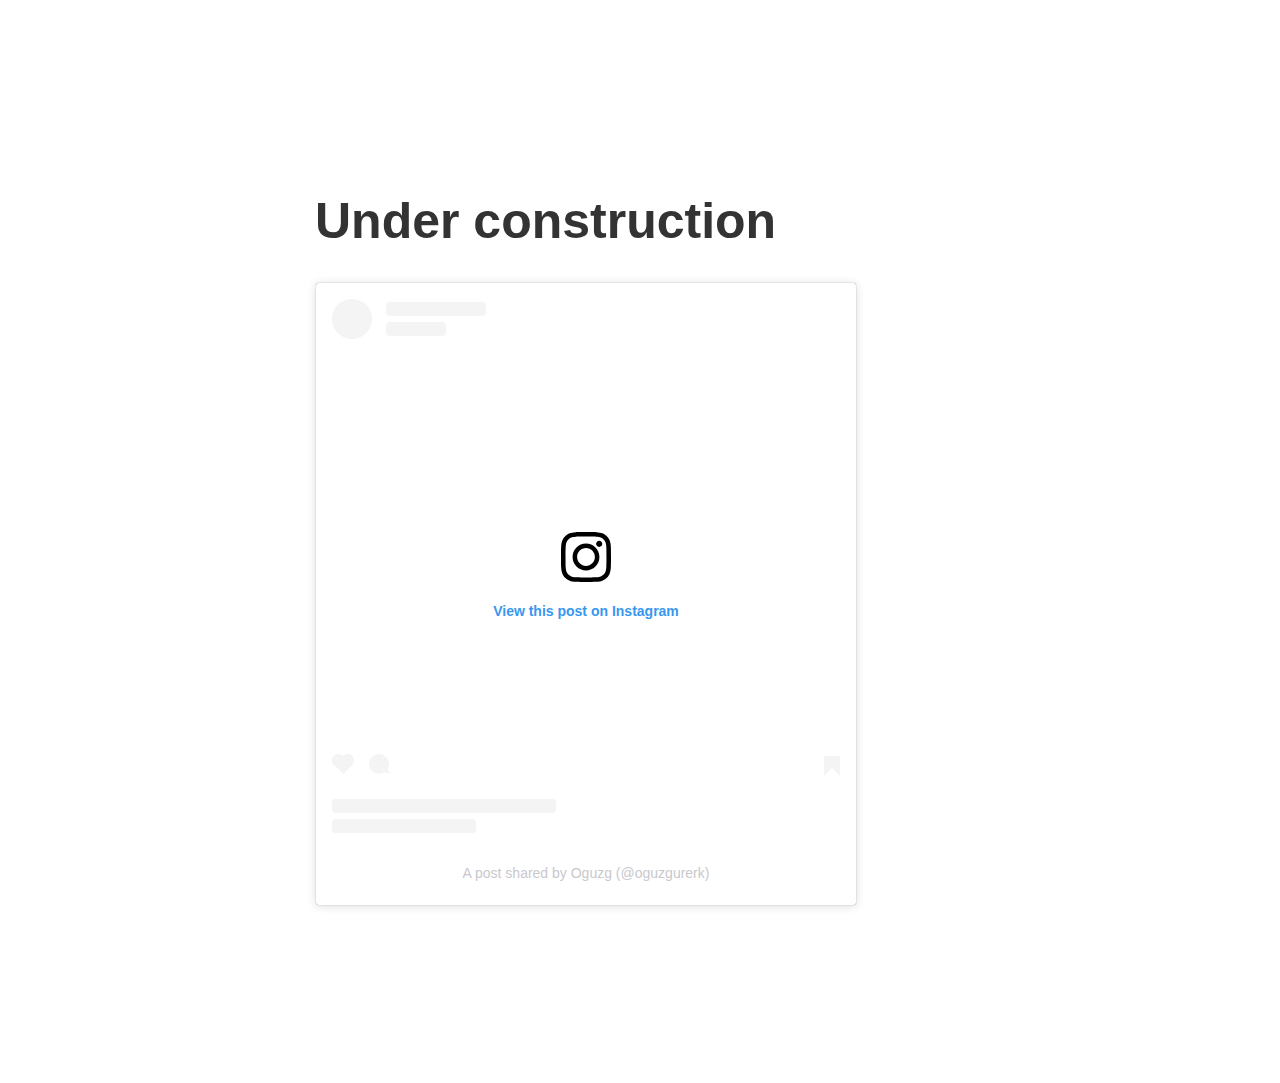
<file: index.html>
<!doctype html>
<title>Site Maintenance</title>
<style>
  body { text-align: center; padding: 150px; }
  h1 { font-size: 50px; }
  body { font: 20px Helvetica, sans-serif; color: #333; }
  article { display: block; text-align: left; width: 650px; margin: 0 auto; }
  a { color: #dc8100; text-decoration: none; }
  a:hover { color: #333; text-decoration: none; }
</style>

<article>
    <h1>Under construction</h1>
    <div>
        <p><blockquote class="instagram-media" data-instgrm-permalink="https://www.instagram.com/p/Bbrbq5MAWsI/?utm_source=ig_embed&amp;utm_campaign=loading" data-instgrm-version="14" style=" background:#FFF; border:0; border-radius:3px; box-shadow:0 0 1px 0 rgba(0,0,0,0.5),0 1px 10px 0 rgba(0,0,0,0.15); margin: 1px; max-width:540px; min-width:326px; padding:0; width:99.375%; width:-webkit-calc(100% - 2px); width:calc(100% - 2px);"><div style="padding:16px;"> <a href="https://www.instagram.com/p/Bbrbq5MAWsI/?utm_source=ig_embed&amp;utm_campaign=loading" style=" background:#FFFFFF; line-height:0; padding:0 0; text-align:center; text-decoration:none; width:100%;" target="_blank"> <div style=" display: flex; flex-direction: row; align-items: center;"> <div style="background-color: #F4F4F4; border-radius: 50%; flex-grow: 0; height: 40px; margin-right: 14px; width: 40px;"></div> <div style="display: flex; flex-direction: column; flex-grow: 1; justify-content: center;"> <div style=" background-color: #F4F4F4; border-radius: 4px; flex-grow: 0; height: 14px; margin-bottom: 6px; width: 100px;"></div> <div style=" background-color: #F4F4F4; border-radius: 4px; flex-grow: 0; height: 14px; width: 60px;"></div></div></div><div style="padding: 19% 0;"></div> <div style="display:block; height:50px; margin:0 auto 12px; width:50px;"><svg width="50px" height="50px" viewBox="0 0 60 60" version="1.1" xmlns="https://www.w3.org/2000/svg" xmlns:xlink="https://www.w3.org/1999/xlink"><g stroke="none" stroke-width="1" fill="none" fill-rule="evenodd"><g transform="translate(-511.000000, -20.000000)" fill="#000000"><g><path d="M556.869,30.41 C554.814,30.41 553.148,32.076 553.148,34.131 C553.148,36.186 554.814,37.852 556.869,37.852 C558.924,37.852 560.59,36.186 560.59,34.131 C560.59,32.076 558.924,30.41 556.869,30.41 M541,60.657 C535.114,60.657 530.342,55.887 530.342,50 C530.342,44.114 535.114,39.342 541,39.342 C546.887,39.342 551.658,44.114 551.658,50 C551.658,55.887 546.887,60.657 541,60.657 M541,33.886 C532.1,33.886 524.886,41.1 524.886,50 C524.886,58.899 532.1,66.113 541,66.113 C549.9,66.113 557.115,58.899 557.115,50 C557.115,41.1 549.9,33.886 541,33.886 M565.378,62.101 C565.244,65.022 564.756,66.606 564.346,67.663 C563.803,69.06 563.154,70.057 562.106,71.106 C561.058,72.155 560.06,72.803 558.662,73.347 C557.607,73.757 556.021,74.244 553.102,74.378 C549.944,74.521 548.997,74.552 541,74.552 C533.003,74.552 532.056,74.521 528.898,74.378 C525.979,74.244 524.393,73.757 523.338,73.347 C521.94,72.803 520.942,72.155 519.894,71.106 C518.846,70.057 518.197,69.06 517.654,67.663 C517.244,66.606 516.755,65.022 516.623,62.101 C516.479,58.943 516.448,57.996 516.448,50 C516.448,42.003 516.479,41.056 516.623,37.899 C516.755,34.978 517.244,33.391 517.654,32.338 C518.197,30.938 518.846,29.942 519.894,28.894 C520.942,27.846 521.94,27.196 523.338,26.654 C524.393,26.244 525.979,25.756 528.898,25.623 C532.057,25.479 533.004,25.448 541,25.448 C548.997,25.448 549.943,25.479 553.102,25.623 C556.021,25.756 557.607,26.244 558.662,26.654 C560.06,27.196 561.058,27.846 562.106,28.894 C563.154,29.942 563.803,30.938 564.346,32.338 C564.756,33.391 565.244,34.978 565.378,37.899 C565.522,41.056 565.552,42.003 565.552,50 C565.552,57.996 565.522,58.943 565.378,62.101 M570.82,37.631 C570.674,34.438 570.167,32.258 569.425,30.349 C568.659,28.377 567.633,26.702 565.965,25.035 C564.297,23.368 562.623,22.342 560.652,21.575 C558.743,20.834 556.562,20.326 553.369,20.18 C550.169,20.033 549.148,20 541,20 C532.853,20 531.831,20.033 528.631,20.18 C525.438,20.326 523.257,20.834 521.349,21.575 C519.376,22.342 517.703,23.368 516.035,25.035 C514.368,26.702 513.342,28.377 512.574,30.349 C511.834,32.258 511.326,34.438 511.181,37.631 C511.035,40.831 511,41.851 511,50 C511,58.147 511.035,59.17 511.181,62.369 C511.326,65.562 511.834,67.743 512.574,69.651 C513.342,71.625 514.368,73.296 516.035,74.965 C517.703,76.634 519.376,77.658 521.349,78.425 C523.257,79.167 525.438,79.673 528.631,79.82 C531.831,79.965 532.853,80.001 541,80.001 C549.148,80.001 550.169,79.965 553.369,79.82 C556.562,79.673 558.743,79.167 560.652,78.425 C562.623,77.658 564.297,76.634 565.965,74.965 C567.633,73.296 568.659,71.625 569.425,69.651 C570.167,67.743 570.674,65.562 570.82,62.369 C570.966,59.17 571,58.147 571,50 C571,41.851 570.966,40.831 570.82,37.631"></path></g></g></g></svg></div><div style="padding-top: 8px;"> <div style=" color:#3897f0; font-family:Arial,sans-serif; font-size:14px; font-style:normal; font-weight:550; line-height:18px;">View this post on Instagram</div></div><div style="padding: 12.5% 0;"></div> <div style="display: flex; flex-direction: row; margin-bottom: 14px; align-items: center;"><div> <div style="background-color: #F4F4F4; border-radius: 50%; height: 12.5px; width: 12.5px; transform: translateX(0px) translateY(7px);"></div> <div style="background-color: #F4F4F4; height: 12.5px; transform: rotate(-45deg) translateX(3px) translateY(1px); width: 12.5px; flex-grow: 0; margin-right: 14px; margin-left: 2px;"></div> <div style="background-color: #F4F4F4; border-radius: 50%; height: 12.5px; width: 12.5px; transform: translateX(9px) translateY(-18px);"></div></div><div style="margin-left: 8px;"> <div style=" background-color: #F4F4F4; border-radius: 50%; flex-grow: 0; height: 20px; width: 20px;"></div> <div style=" width: 0; height: 0; border-top: 2px solid transparent; border-left: 6px solid #f4f4f4; border-bottom: 2px solid transparent; transform: translateX(16px) translateY(-4px) rotate(30deg)"></div></div><div style="margin-left: auto;"> <div style=" width: 0px; border-top: 8px solid #F4F4F4; border-right: 8px solid transparent; transform: translateY(16px);"></div> <div style=" background-color: #F4F4F4; flex-grow: 0; height: 12px; width: 16px; transform: translateY(-4px);"></div> <div style=" width: 0; height: 0; border-top: 8px solid #F4F4F4; border-left: 8px solid transparent; transform: translateY(-4px) translateX(8px);"></div></div></div> <div style="display: flex; flex-direction: column; flex-grow: 1; justify-content: center; margin-bottom: 24px;"> <div style=" background-color: #F4F4F4; border-radius: 4px; flex-grow: 0; height: 14px; margin-bottom: 6px; width: 224px;"></div> <div style=" background-color: #F4F4F4; border-radius: 4px; flex-grow: 0; height: 14px; width: 144px;"></div></div></a><p style=" color:#c9c8cd; font-family:Arial,sans-serif; font-size:14px; line-height:17px; margin-bottom:0; margin-top:8px; overflow:hidden; padding:8px 0 7px; text-align:center; text-overflow:ellipsis; white-space:nowrap;"><a href="https://www.instagram.com/p/Bbrbq5MAWsI/?utm_source=ig_embed&amp;utm_campaign=loading" style=" color:#c9c8cd; font-family:Arial,sans-serif; font-size:14px; font-style:normal; font-weight:normal; line-height:17px; text-decoration:none;" target="_blank">A post shared by Oguzg (@oguzgurerk)</a></p></div></blockquote> <script async src="//www.instagram.com/embed.js"></script></p>
    </div>
</article>


<!--  

<!DOCTYPE html PUBLIC "-//W3C//DTD XHTML 1.1//EN"
  "http://www.w3.org/TR/xhtml11/DTD/xhtml11.dtd">
<html xmlns="http://www.w3.org/1999/xhtml" xml:lang="en">
<head>
<meta name="generator" content="jemdoc, see http://jemdoc.jaboc.net/" />
<meta http-equiv="Content-Type" content="text/html;charset=utf-8" />
<link rel="stylesheet" href="jemdoc.css" type="text/css" />
<style>
    p.biography {
        max-width: 750px;
    }
</style>
<title></title>
</head>
<body>
<script type="text/javascript">
var gaJsHost = (("https:" == document.location.protocol) ? "https://ssl." : "http://www.");
document.write(unescape("%3Cscript src='" + gaJsHost + "google-analytics.com/ga.js' type='text/javascript'%3E%3C/script%3E"));
</script>
<script type="text/javascript">
try {
    var pageTracker = _gat._getTracker("UA-66186258-2");
    pageTracker._trackPageview();
} catch(err) {}</script>
<table summary="Table for page layout." id="tlayout">
<tr valign="top">
<td id="layout-menu">
<div class="menu-category">OÄŸuz GÃ¼rerk</div>
<div class="menu-item"><a href="index.html" class="current">Home</a></div>
<div class="menu-item"><a href="CV.pdf">CV</a></div>
<div class="menu-item"><a href="research.html">Research</a></div>
<div class="menu-item"><a href="http://usavurmasanati.blogspot.com">My personal blog</a></div>
</td>
<td id="layout-content">
<h1>OÄŸuz GÃ¼rerk</h1>
<h2>General Information </h2>
<table class="imgtable"><tr><td>
<img src="profile_pic.jpg" alt="PP" width="400px" height="280px" />&nbsp;</td>
<td align="left"><p>OÄŸuz GÃ¼rerk<br />
<a href="http://www.math.boun.edu.tr/">Department of Mathematics</a> and <a href="http://econ.boun.edu.tr">Department of Economics</a><br />
<a href="http://www.boun.edu.tr/en-US/Index">Bogazici University</a><br />
Email: oguzgurerk@gmail.com<br /></p>
</td></tr></table>
<p class="biography">I am a senior graduate student at Bogazici University majoring in Mathematics and Economics. 
I am interested in both theoretical and practical problems that have arisen from applied sciences to which probability and statistical theory can say something interesting.
For more details, please take a look at my <a href="https://oguzgurerk.github.io/research.html">research page</a> and <a href="https://oguzgurerk.github.io/CV.pdf">CV</a>. 
</p>
<h2>Working Papers</h2> 
<ul>
<li><p><b>A study on random permutation graphs</b>, joint with Ãœmit IÅŸlak and Mehmet Akif YÄ±ldÄ±z<br />
arXiv link is available <a href="https://arxiv.org/pdf/1901.06678.pdf">here</a>.</p>
</li>
</ul>
<h2>In Preparation</h2>
<ul>
<li><p><b>Unfair trees and unfair permutation graphs</b>, joint with Ãœmit IÅŸlak and Mehmet Akif YÄ±ldÄ±z </p>
</li>
<li><p><b>A Survey on Outlier Analysis</b></p>
</li>
</ul>
<h2>Selected Talks</h2>
<ul>
<li><p><b>New Perspectives on Outlier Analysis</b>, <a href="https://sites.google.com/site/umitislak/imbmprobabilitydaysfall2018">IMBM Probability Days</a>, Istanbul Center for Mathematical Sciences (IMBM), BoÄŸaziÃ§i University, Istanbul <i>Oct. 6-7, 2018</i></p>
</li>
<li><p><b>Stable Laws and the Generalized CLT</b>, Student seminar, BoÄŸaziÃ§i University, Istanbul <i>Jul., 2018</i></p>
</li>
<li><p><b>Outlier Analysis under Heavy tails</b>, Senior thesis defense, BoÄŸaziÃ§i University, Istanbul <i>Dec. 13, 2017</i></p>
</li>
<li><p><b>Graph-theoretic Measures of Multivariate Association and Prediction</b>, Student seminar, BoÄŸaziÃ§i University, Istanbul <i>Nov., 2017</i></p>
</li>
<li><p><b>Selected Topics in Outlier Analysis</b>, 2. Spring Mathematics Meeting, Bilkent University, Ankara <i>Oct. 7-8, 2017</i></p>
</li>
<li><p><b>Kolmogorov-Smirnov Test and its Multivariate Generalization</b>, Student seminar, BoÄŸaziÃ§i University, Istanbul <i>Oct., 2017</i></p>
</li>
<li><p><b>Outliers, the Law of large Numbers, and Heavy Tails</b>, 1. Spring Mathematics Meeting, Mimar Sinan University, Istanbul <i>Mar. 4-5, 2017</i></p>
</li>
<li><p><b>Two lectures on "A simple model of herd behavior (Banerjee, 1992)"</b>, The Nesin Mathematics Village, Åžirince, Izmir <i>Jan., 2017</i></p> 
</li>
</ul>

<h2>Teaching </h2>
<h3>Teaching Assitant</h3>
<ul>
<li><p>MATH 344 - Statistics<br />
BoÄŸaziÃ§i University, Department of Mathematics, Spring 2019</p>
</li>
<li><p>MATH 345 - Probability Theory<br />
BoÄŸaziÃ§i University, Department of Mathematics, Summer 2018</p>
</li>
<li><p>MATH 344 - Statistics<br />
BoÄŸaziÃ§i University, Department of Mathematics, Fall 2017</p>
</li>
<li><p>MATH 345 - Probability Theory<br />
BoÄŸaziÃ§i University, Department of Mathematics, Summer 2017</p>
</li>
</ul>
<h2>Scholarships </h2>
<ul>
<li><p>2205-National Undergraduate Scholarship Programme, 2014-2018<br> 
<a href="https://www.tubitak.gov.tr">The Scientific and Technological Research Council of Turkey</a></p>

</li>
</ul>
<div id="footer">
<div id="footer-text">
Page generated 2018-12-02 00:56:45 Türkiye Standart Saati, by <a href="http://jemdoc.jaboc.net/">jemdoc</a>.
</div>
</div>
</td>
</tr>
</table>
</body>
</html>

-->
</file>
<file: jemdoc.css>
/* Default css file for jemdoc. */

table#tlayout {
    border: none;
    border-collapse: separate;
    background: white;
}

body {
	background: white;
	font-family: Georgia, serif;
	padding-bottom: 8px;
	margin: 0;
}

#layout-menu {
	background: #f6f6f6;
	border: 1px solid #dddddd;
	padding-top: 0.5em;
	padding-left: 8px;
	padding-right: 8px;
	font-size: 1.0em;
	width: auto;
	white-space: nowrap;
    text-align: left;
    vertical-align: top;
}

#layout-menu td {
	background: #f4f4f4;
    vertical-align: top;
}

#layout-content {
	padding-top: 1.5em;
	padding-left: 1.0em;
	padding-right: 1.0em;
    border: none;
    background: white;
    text-align: left;
    vertical-align: top;
}

#layout-menu a {
	line-height: 1.5em;
	margin-left: 0.5em;
}

tt {
    background: #ffffdd;
}

pre, tt {
	font-size: 90%;
	font-family: monaco, monospace;
}

a, a > tt {
	color: #224b8d;
	text-decoration: none;
}

a:hover {
	border-bottom: 1px gray dotted;
}

#layout-menu a.current:link, #layout-menu a.current:visited {
	color: #022b6d;
	border-bottom: 1px gray solid;
}
#layout-menu a:link, #layout-menu a:visited, #layout-menu a:hover {
	color: #527bbd;
	text-decoration: none;
}
#layout-menu a:hover {
	text-decoration: none;
}

div.menu-category {
	border-bottom: 1px solid gray;
	margin-top: 0.8em;
	padding-top: 0.2em;
	padding-bottom: 0.1em;
	font-weight: bold;
}

div.menu-item {
	padding-left: 16px;
	text-indent: -16px;
}

div#toptitle {
	padding-bottom: 0.2em;
	margin-bottom: 1.5em;
	border-bottom: 3px double gray;
}

/* Reduce space if we begin the page with a title. */
div#toptitle + h2, div#toptitle + h3 {
	margin-top: -0.7em;
}

div#subtitle {
	margin-top: 0.0em;
	margin-bottom: 0.0em;
	padding-top: 0em;
	padding-bottom: 0.1em;
}

em {
	font-style: italic;
}

strong {
	font-weight: bold;
}


h1, h2, h3 {
	color: #527bbd;
	margin-top: 0.7em;
	margin-bottom: 0.3em;
	padding-bottom: 0.2em;
	line-height: 1.0;
	padding-top: 0.5em;
	border-bottom: 1px solid #aaaaaa;
}

h1 {
	font-size: 165%;
}

h2 {
	padding-top: 0.8em;
	font-size: 125%;
}

h2 + h3 {
    padding-top: 0.2em;
}

h3 {
	font-size: 110%;
	border-bottom: none;
}

p {
	margin-top: 0.0em;
	margin-bottom: 0.8em;
	padding: 0;
	line-height: 1.3;
}

pre {
	padding: 0;
	margin: 0;
}

div#footer {
	font-size: small;
	border-top: 1px solid #c0c0c0;
	padding-top: 0.1em;
	margin-top: 4.0em;
	color: #c0c0c0;
}

div#footer a {
	color: #80a0b0;
}

div#footer-text {
	float: left;
	padding-bottom: 8px;
}

ul, ol, dl {
	margin-top: 0.2em;
	padding-top: 0;
	margin-bottom: 0.8em;
}

dt {
	margin-top: 0.5em;
	margin-bottom: 0;
}

dl {
	margin-left: 20px;
}

dd {
	color: #222222;
}

dd > *:first-child {
	margin-top: 0;
}

ul {
	list-style-position: outside;
	list-style-type: square;
}

p + ul, p + ol {
	margin-top: -0.5em;
}

li ul, li ol {
	margin-top: -0.3em;
}

ol {
	list-style-position: outside;
	list-style-type: decimal;
}

li p, dd p {
	margin-bottom: 0.3em;
}


ol ol {
	list-style-type: lower-alpha;
}

ol ol ol {
	list-style-type: lower-roman;
}

p + div.codeblock {
	margin-top: -0.6em;
}

div.codeblock, div.infoblock {
	margin-right: 0%;
	margin-top: 1.2em;
	margin-bottom: 1.3em;
}

div.blocktitle {
	font-weight: bold;
	color: #cd7b62;
	margin-top: 1.2em;
	margin-bottom: 0.1em;
}

div.blockcontent {
	border: 1px solid silver;
	padding: 0.3em 0.5em;
}

div.infoblock > div.blockcontent {
	background: #ffffee;
}

div.blockcontent p + ul, div.blockcontent p + ol {
	margin-top: 0.4em;
}

div.infoblock p {
	margin-bottom: 0em;
}

div.infoblock li p, div.infoblock dd p {
	margin-bottom: 0.5em;
}

div.infoblock p + p {
	margin-top: 0.8em;
}

div.codeblock > div.blockcontent {
	background: #f6f6f6;
}

span.pycommand {
	color: #000070;
}

span.statement {
	color: #008800;
}
span.builtin {
	color: #000088;
}
span.special {
	color: #990000;
}
span.operator {
	color: #880000;
}
span.error {
	color: #aa0000;
}
span.comment, span.comment > *, span.string, span.string > * {
	color: #606060;
}

@media print {
	#layout-menu { display: none; }
}

#fwtitle {
	margin: 2px;
}

#fwtitle #toptitle {
	padding-left: 0.5em;
	margin-bottom: 0.5em;
}

#layout-content h1:first-child, #layout-content h2:first-child, #layout-content h3:first-child {
	margin-top: -0.7em;
}

div#toptitle h1, #layout-content div#toptitle h1 {
	margin-bottom: 0.0em;
	padding-bottom: 0.1em;
	padding-top: 0;
	margin-top: 0.5em;
	border-bottom: none;
}

img.eq {
	padding: 0;
	padding-left: 0.1em;
	padding-right: 0.1em;
	margin: 0;
}

img.eqwl {
	padding-left: 2em;
	padding-top: 0.6em;
	padding-bottom: 0.2em;
	margin: 0;
}

table {
    border: 2px solid black;
    border-collapse: collapse;
}

td {
    padding: 2px;
    padding-left: 0.5em;
    padding-right: 0.5em;
    text-align: center;
    border: 1px solid gray;
}

table + table {
    margin-top: 1em;
}

tr.heading {
    font-weight: bold;
    border-bottom: 2px solid black;
}

img {
    border: none;
}

table.imgtable, table.imgtable td {
    border: none;
    text-align: left;
}
</file>
